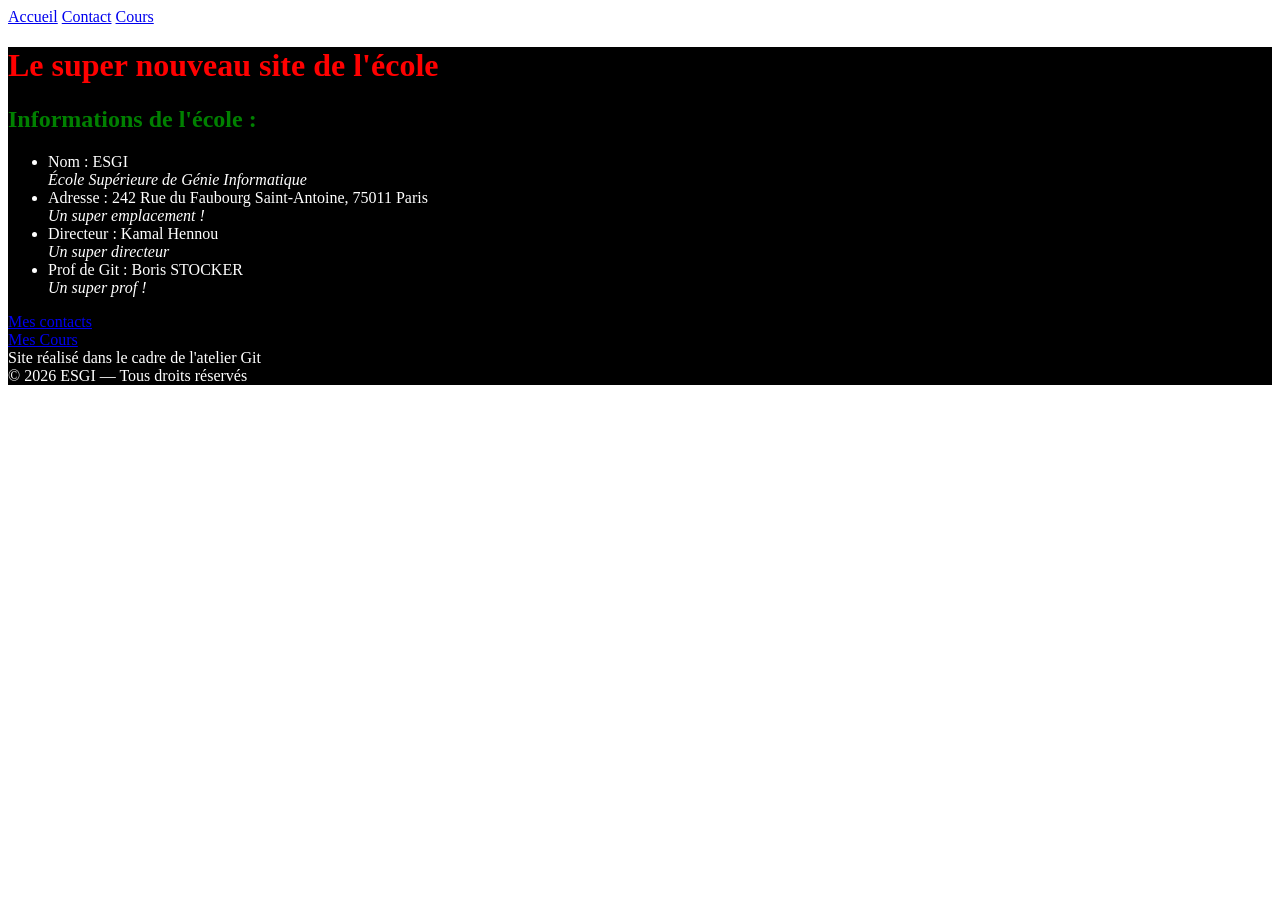
<file: index.html>
<!doctype html>
<html lang="fr">
<head>
  <meta charset="utf-8">
  <link rel="stylesheet" href="style.css">
  <title>Mon Site</title>
</head>
<body>
  <nav>
    <a href="index.html">Accueil</a>
    <a href="contact.html">Contact</a>
    <a href="cours.html">Cours</a>
  </nav>
  <div class ="dark">
  <h1>Le super nouveau site de l'école</h1>
  <section>
    <h2>Informations de l'école :</h2>
    <ul>
      <li>Nom : ESGI<br><em>École Supérieure de Génie Informatique</em></li>
      <li>Adresse : 242 Rue du Faubourg Saint-Antoine, 75011 Paris<br><em>Un super emplacement !</em></li>
      <li>Directeur : Kamal Hennou<br><em>Un super directeur</em></li>
      <li>Prof de Git : Boris STOCKER<br><em>Un super prof !</em></li> 
    </ul>
    <a href="/contact.html">Mes contacts</a>
  </section>
  <a href = "cours.html">Mes Cours</a>

  <footer>Site réalisé dans le cadre de l'atelier Git</footer>
  <footer>© 2026 ESGI — Tous droits réservés</footer>
  </div>

</body>
</html>
</file>
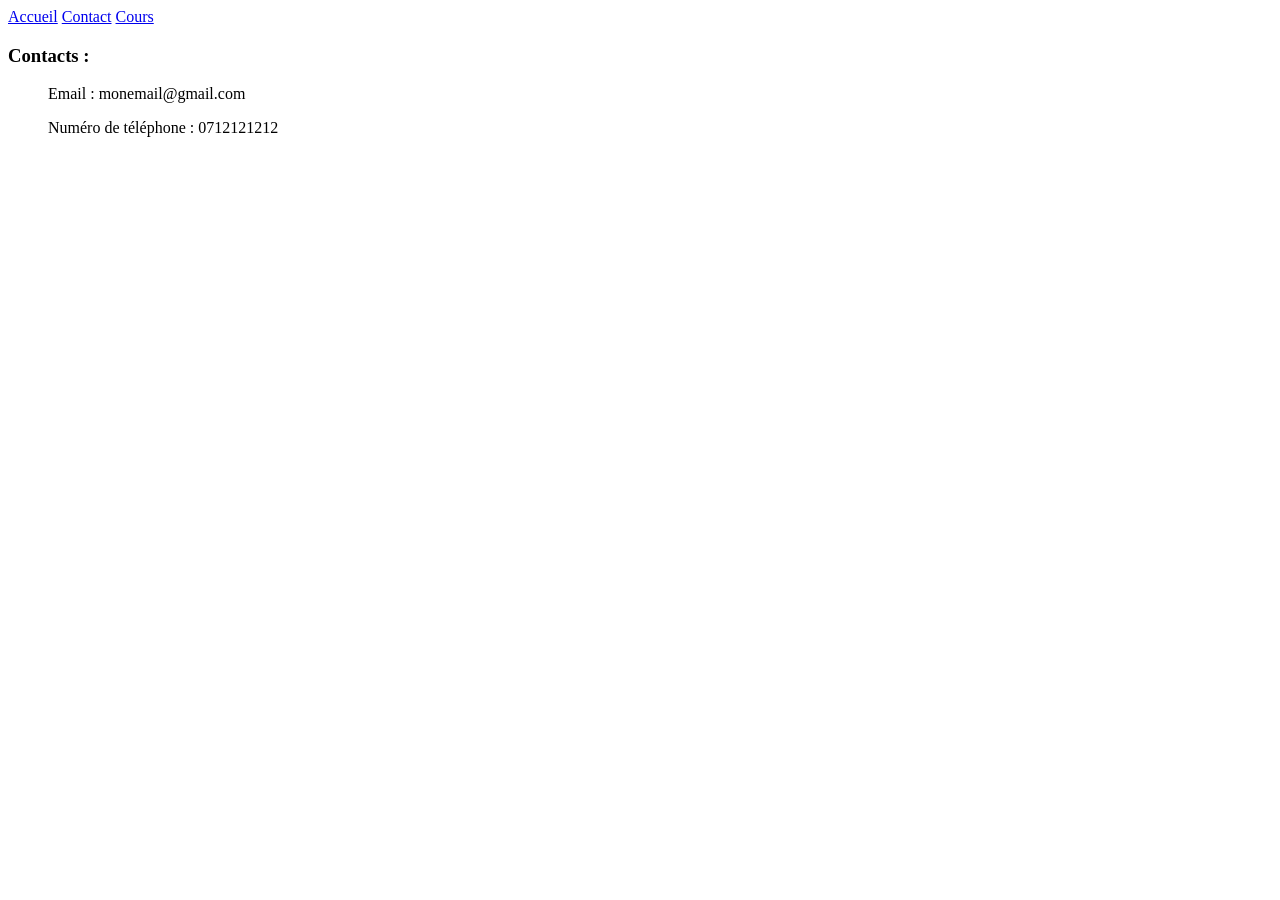
<file: contact.html>
<!DOCTYPE html>
<html lang="en">
<head>
    <meta charset="UTF-8">
    <meta name="viewport" content="width=device-width, initial-scale=1.0">
    <link rel="stylesheet" href="style.css">
    <title>Document</title>
</head>
<body>
    <nav>
        <a href="index.html">Accueil</a>
        <a href="contact.html">Contact</a>
        <a href="cours.html">Cours</a>
    </nav>
    <h3>Contacts :</h3>
    <ul>
        <div>
            <p>Email : monemail@gmail.com</p>
        </div>
        <div>
            <p>Numéro de téléphone : 0712121212</p>
        </div>
        <div>
            <p></p>
        </div>
    </ul>
</body>
</html>
</file>
<file: style.css>
h1 {
    color: red;
}

h2 {
    color: green
}
.dark {
    background-color: black;
    color : white;
    

=======

@media (max-width: 600px) {
    h1, h2, h3 {
        font-size: 12px;
    }

}
</file>
